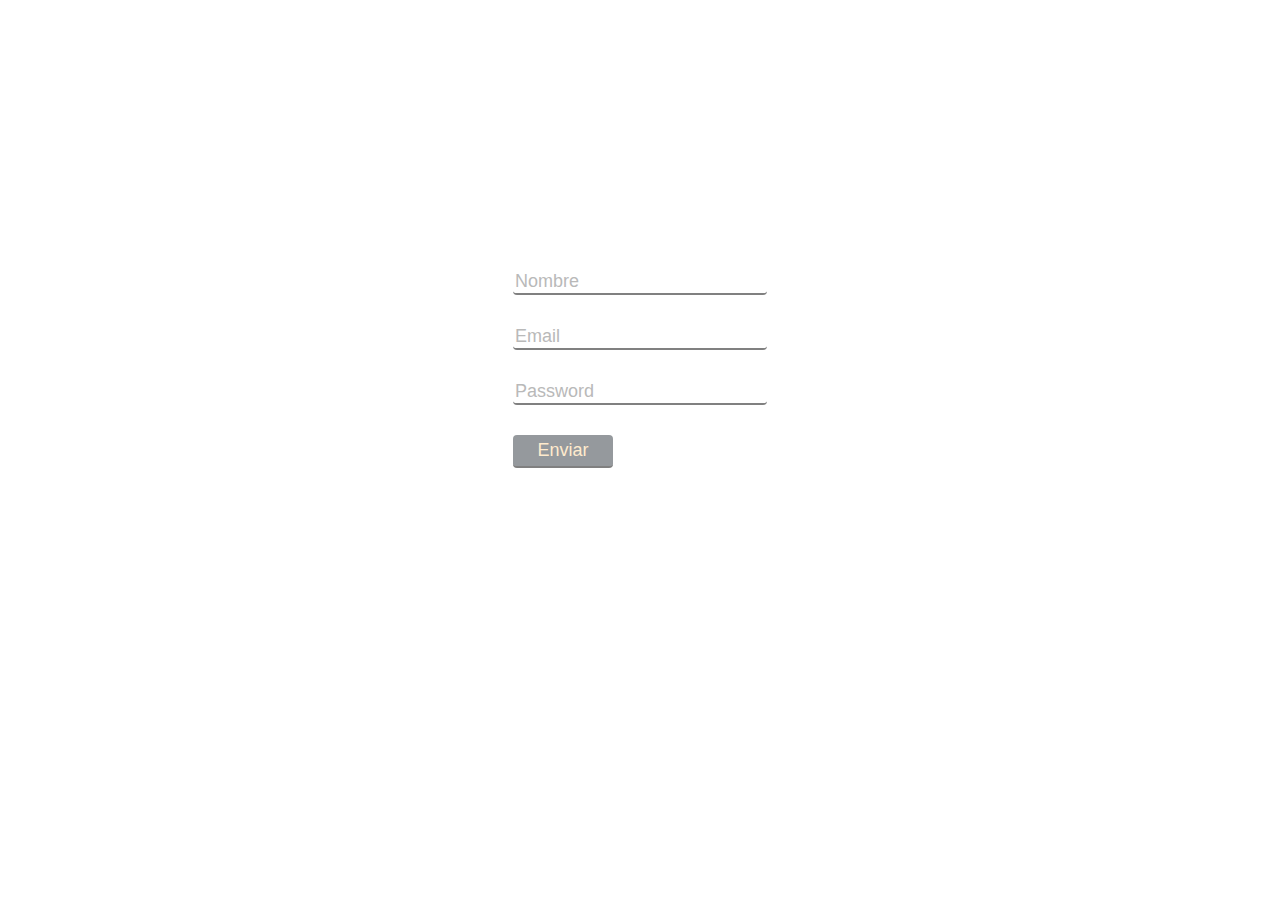
<file: v1/index.html>
<!DOCTYPE html>
<html lang="en">
<head>
    <meta charset="UTF-8">
    <meta name="viewport" content="width=device-width, initial-scale=1.0">
    <title>Formulario</title>
    <link rel="stylesheet" href="style.css">
</head>
<body>
    <div class="formulario">

        <form action="procesar.php" method="post">
            <input type="text" name="nombre" placeholder="Nombre" required><br>
            <input type="email" name="email" placeholder="Email" required><br>
            <input type="password" name="password" placeholder="Password" required><br>
            <input type="submit" value="Enviar">
        </form>
    </div>
</body>
</html>
</file>
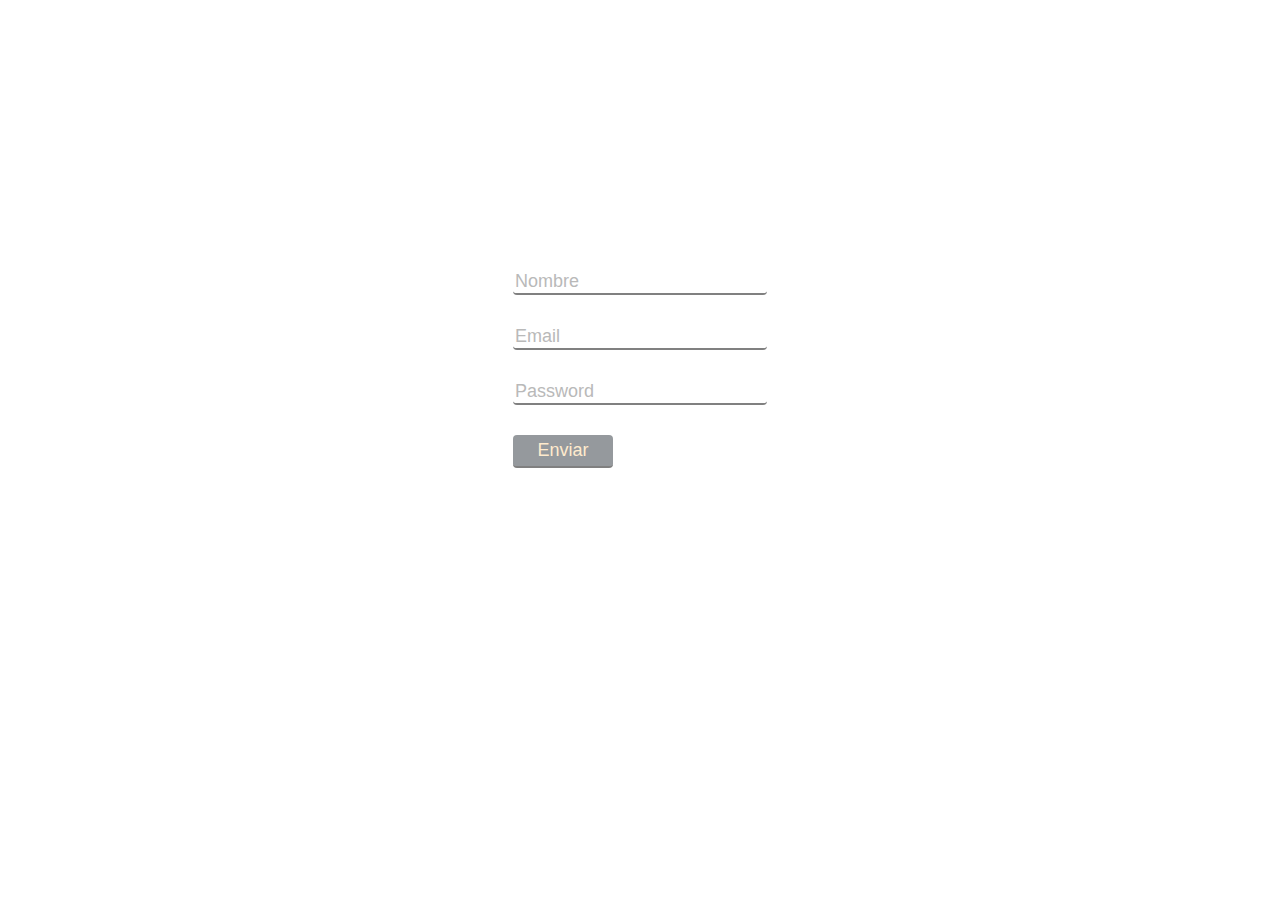
<file: v2/index.html>
<!DOCTYPE html>
<html lang="en">
<head>
    <meta charset="UTF-8">
    <meta name="viewport" content="width=device-width, initial-scale=1.0">
    <title>Document</title>
    <link rel="stylesheet" href="style.css">
</head>
<body>
    <div class="formulario">

        <form action="procesar.php" method="post">
            <input type="text" name="nombre" placeholder="Nombre" required><br>
            <input type="email" name="email" placeholder="Email" required><br>
            <input type="password" name="password" placeholder="Password" required><br>
            <input type="submit" value="Enviar">
        </form>
    </div>
</body>
</html>
</file>
<file: v1/style.css>
:root {
    color-scheme: light dark;
}

body {
    font-family: sans-serif;
}
.formulario {
    display: flex;
    justify-content: center;
    margin-top: 30vh;
    align-items: center;
}

input {
    margin-bottom: 30px;
    font-size: 18px;
    border: none;
    border-bottom: 2px solid gray;
    border-radius: 4px;
    outline: none;
    width: 250px;
    background-color: inherit;
}

input[type="submit"] {
    color: blanchedalmond;
    padding: 5px;
    width: 100px;
    background-color: rgb(149, 153, 157);
}

input[type="submit"]:hover {
    cursor: pointer;
    background-color: gray;
}

input::placeholder {
    color: rgb(185, 185, 185);
}
</file>
<file: v2/style.css>
:root {
    color-scheme: light dark;
}

body {
    font-family: sans-serif;
}
.formulario {
    display: flex;
    justify-content: center;
    margin-top: 30vh;
    align-items: center;
}

input {
    margin-bottom: 30px;
    font-size: 18px;
    border: none;
    border-bottom: 2px solid gray;
    border-radius: 4px;
    outline: none;
    width: 250px;
    background-color: inherit;
}

input[type="submit"] {
    color: blanchedalmond;
    padding: 5px;
    width: 100px;
    background-color: rgb(149, 153, 157);
}

input[type="submit"]:hover {
    cursor: pointer;
    background-color: gray;
}

input::placeholder {
    color: rgb(185, 185, 185);
}
</file>
